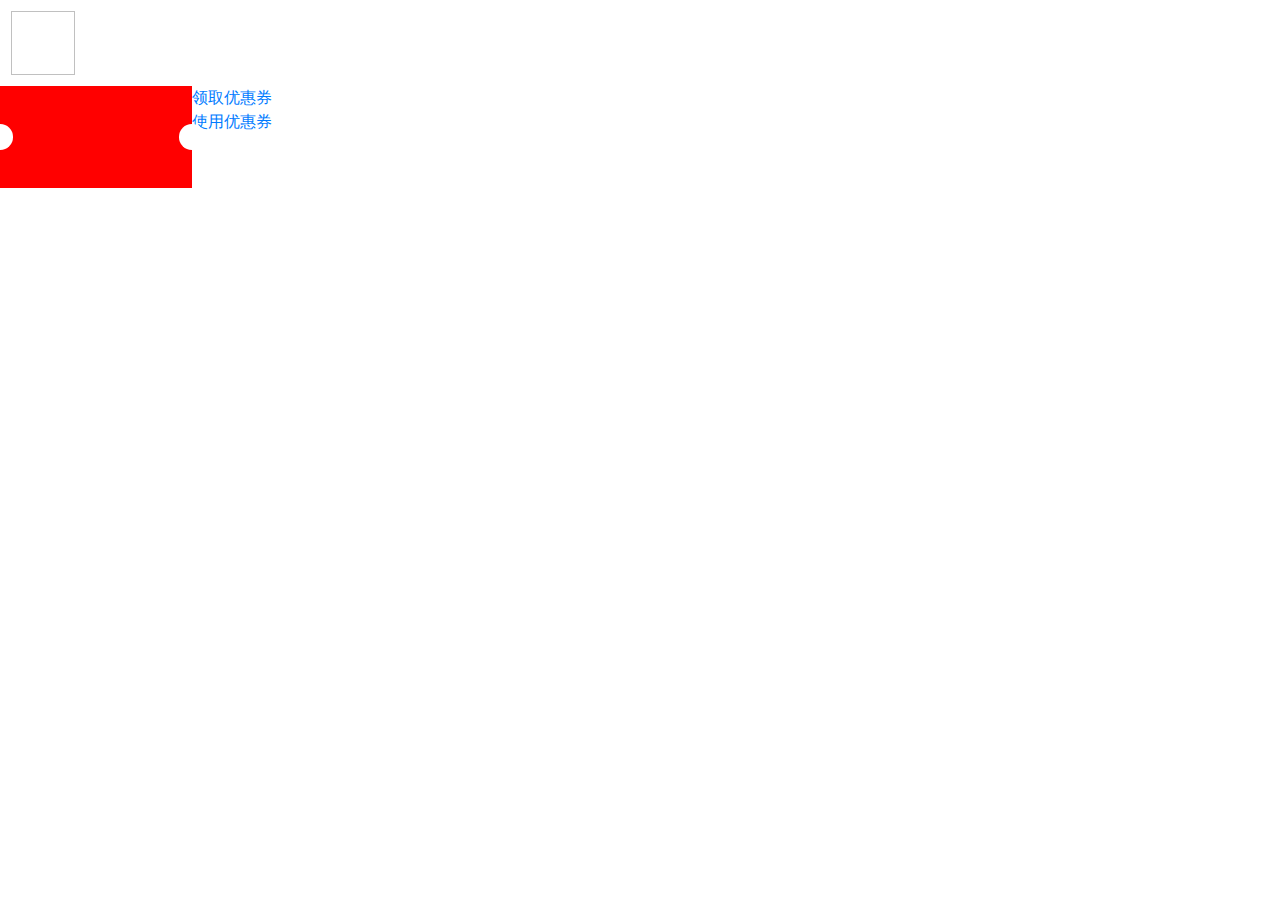
<file: src/main/resources/templates/coupon/index.html>
<!DOCTYPE html>
<html lang="en">
<head>
  <meta charset="UTF-8">
  <title>Title</title>
  <link rel="stylesheet" href="https://stackpath.bootstrapcdn.com/bootstrap/4.4.1/css/bootstrap.min.css" integrity="sha384-Vkoo8x4CGsO3+Hhxv8T/Q5PaXtkKtu6ug5TOeNV6gBiFeWPGFN9MuhOf23Q9Ifjh" crossorigin="anonymous">
</head>
<style>
  .couponIndex__half-circle {
    width: 2vw;
    height: 2vw;
    position: absolute;
    top: calc(50% - 1vw);
    background: white;
    border-radius: 50%;
  }
  .couponIndex__text {
    font-size: 1.2vw;
  }
</style>
<body>
<div style="display: flex; flex-wrap: wrap;">
  <div th:each="category: ${categories}" style="padding: .85vw">
    <a th:href="${'/category/' + category.categoryID}">
      <div style="display: flex; justify-content: center; align-items:
            center; flex-direction: column">
        <div>
          <img style="width: 5vw; height: 5vw;"
               th:src="${category.icon}"
               alt="" />
        </div>
        <div class="couponIndex__text"
             th:text="${category.name}"></div>
      </div>
    </a>
  </div>
</div>
<div style="display: flex; flex-wrap: wrap;">
    <div style="text-decoration: none; color: white;"
       class="couponIndex__text">
      <div
              class="d-sm-flex flex-column justify-content-center align-items-center position-relative"
              style="background-color: red; width: 15vw; height: 8vw;">
        <div class="couponIndex__half-circle" style="left: -1vw;"></div>
        <div class="couponIndex__half-circle" style="right: -1vw;"></div>
        <div th:text="${coupon.title}"></div>
        <div
                th:text="${coupon.with_amount > 0? ('满' + coupon.with_amount + '元可用'): '' }"></div>
        <div
                th:text="${(coupon.with_sn == '' or coupon.with_sn == null)? '全场通用': ''}"></div>
      </div>
    </div>
    <div>
      <div><a href="javascript: receiveCoupon()">领取优惠券</a></div>
      <div><a href="javascript: useCoupon()">使用优惠券</a></div>
    </div>
</div>
<script src="https://code.jquery.com/jquery-3.6.0.min.js" integrity="sha256-/xUj+3OJU5yExlq6GSYGSHk7tPXikynS7ogEvDej/m4=" crossorigin="anonymous"></script>
<script src="https://stackpath.bootstrapcdn.com/bootstrap/4.4.1/js/bootstrap.min.js" integrity="sha384-wfSDF2E50Y2D1uUdj0O3uMBJnjuUD4Ih7YwaYd1iqfktj0Uod8GCExl3Og8ifwB6" crossorigin="anonymous"></script>
<script th:inline="javascript">
  /*<![CDATA[*/
  function receiveCoupon() {
    $.ajax({
      url: '/coupon/receiveCoupon',
      type: "POST",
      data: JSON.stringify({
        userID: [[${session.userInfo.id}]],
        code: [[${code}]],
        couponID: [[${coupon.couponID}]],
      }),
      contentType: "application/json; charset=utf-8",
      dataType: "json",
      success: function (res) {
        if (res.code === 1) {

        } else {

        }
      }
    });
  }

  function useCoupon() {
    $.ajax({
      url: '/coupon/useCoupon',
      type: "POST",
      data: JSON.stringify({
        userID: [[${session.userInfo.id}]],
        couponID: [[${coupon.couponID}]]
      }),
      contentType: "application/json; charset=utf-8",
      dataType: "json",
      success: function (res) {
        if (res.code === 1) {

        } else {

        }
      }
    });
  }
  /*]]>*/
</script>
</body>
</html>
</file>
